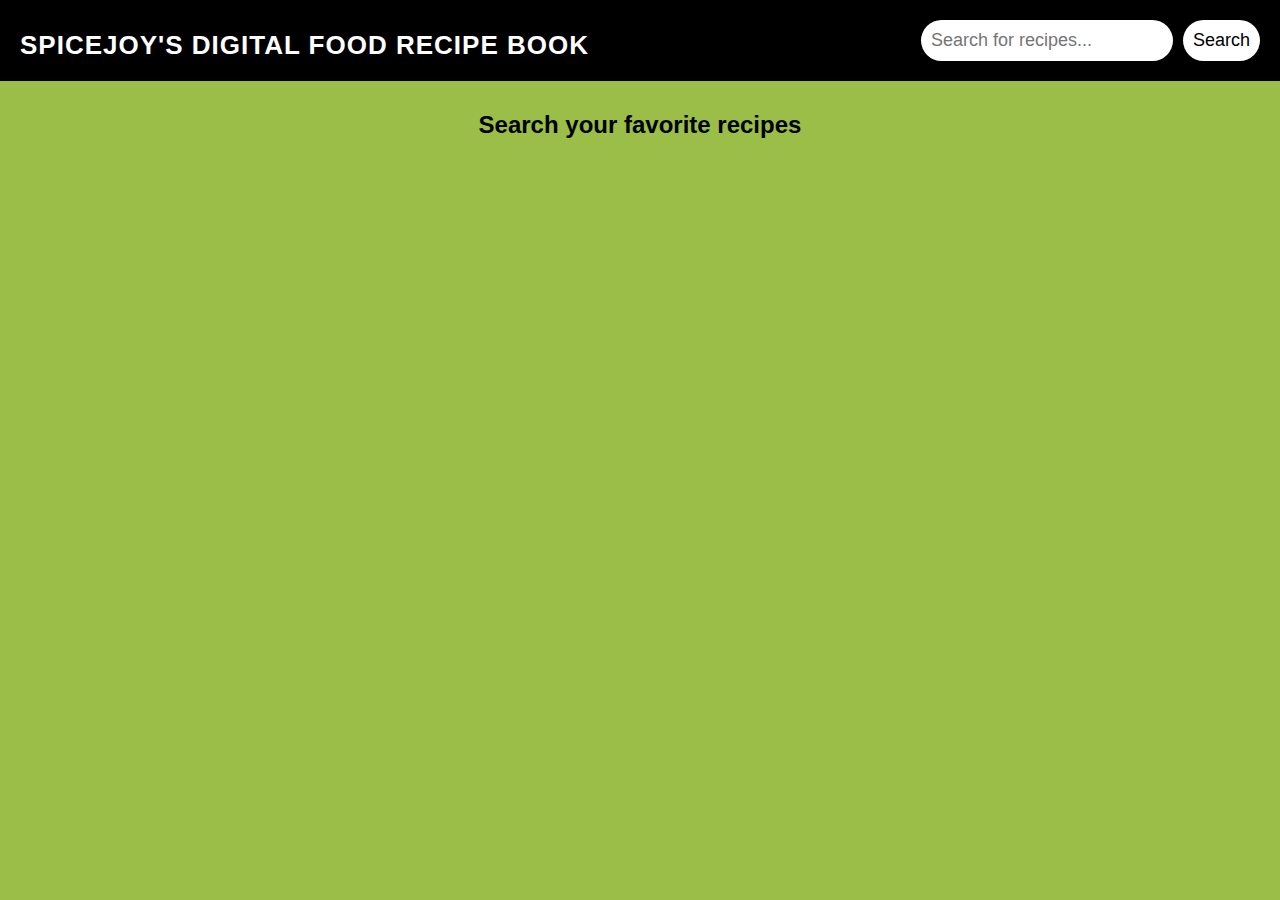
<file: index.html>
<!DOCTYPE html>
<html lang="en">
<head>
    <meta charset="UTF-8">
    <meta name="viewport" content="width=device-width, initial-scale=1.0">
    <link rel="stylesheet" href="style.css">
    <link rel="stylesheet" href="https://cdnjs.cloudflare.com/ajax/libs/font-awesome/6.4.2/css/all.min.css">
    <title>Digital Recipe Book</title>
</head>
<body>
   <header>
    <nav>
        <h1> SPICEJOY'S DIGITAL FOOD RECIPE BOOK</h1>
        <form ><input type="text" class="searchBox"placeholder="Search for recipes..." >
            <button type="submit" class="searchBtn">Search</button>
        </form>
        
    </nav>
   </header> 
   <main>
    <section>
        <div class="recipe-container">
            <h2 style="color:black;">Search your favorite recipes</h2>
        </div>
        <div class="recipe-details">
            <button type="submit" class="recipe-close-btn"> <i class="fas fa-times"></i></button>
           <div class="recipe-details-content"></div>
        </div>
    </section>
   </main>
   <script src="script.js"></script>
</body>
</html>
</file>
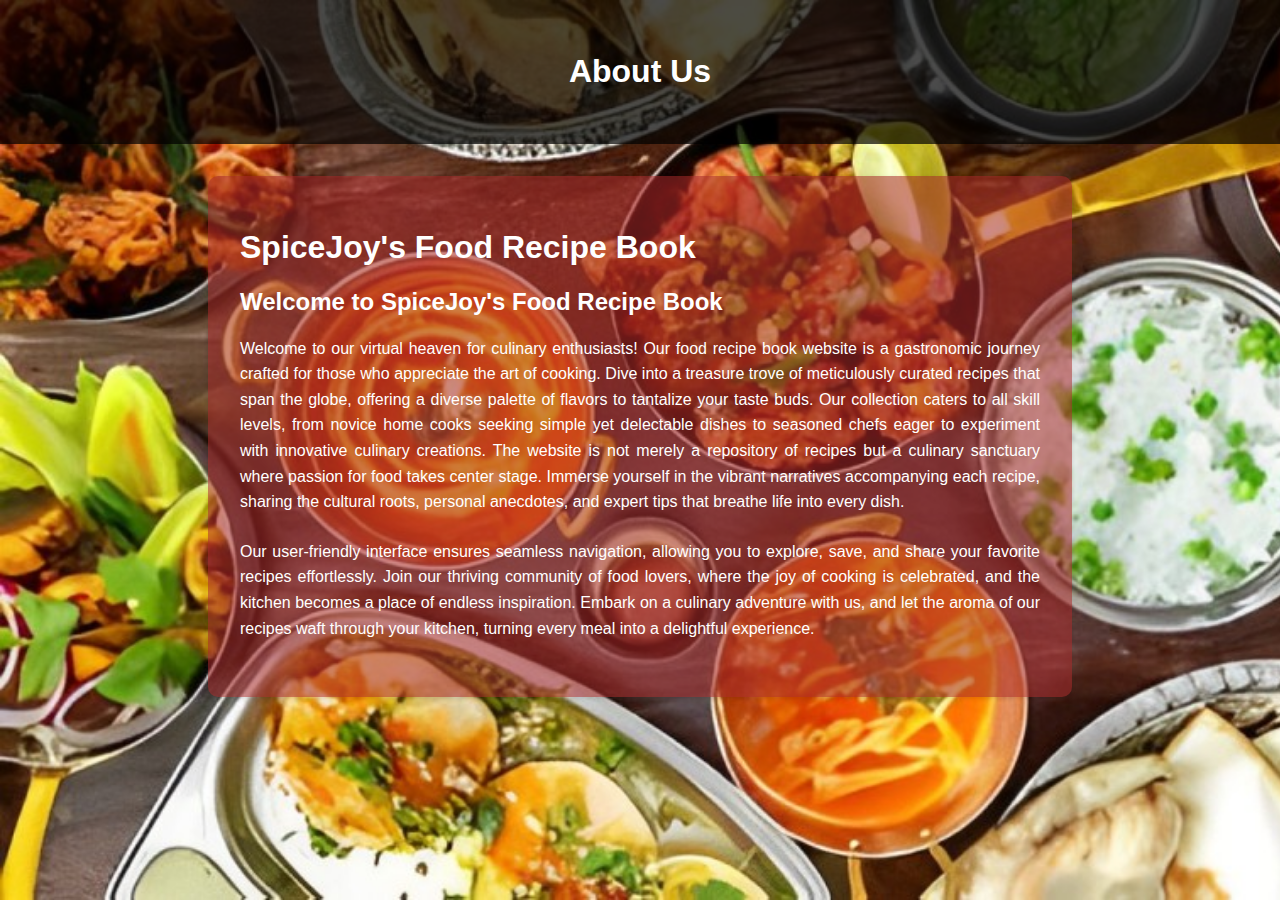
<file: about.html>
<!DOCTYPE html>
<html lang="en">
<head>
  <meta charset="UTF-8">
  <meta name="viewport" content="width=device-width, initial-scale=1.0">
  <title></title>
  <style>
    body {
      font-family: Arial, sans-serif;
      margin: 0;
      padding: 0;
      background-image: url('background\ \(1\).jpeg');
      background-size: cover;
      background-repeat: no-repeat;
      background-attachment: fixed;
      
    }
    header {
      background-color: rgba(0, 0, 0, 0.7);
      color: #fff;
      text-align: center;
      padding: 2rem 0;
    }
    .container {
      max-width: 800px;
      margin: 2rem auto;
      padding: 2rem;
      box-shadow: 0 2px 4px rgba(0, 0, 0, 0.1);
      border-radius: 10px;
      background-color:rgba(165, 42, 42, 0.548);
      color: white;
    }
    .about-text {
      line-height: 1.6;
      text-align: justify;
      margin-bottom: 1.5rem;
    }
  </style>
</head>
<body>
  <header>
    <h1>About Us</h1>
  </header>
  <div class="container">
    <h1>SpiceJoy's Food Recipe Book</h1>
    <h2>Welcome to SpiceJoy's Food Recipe Book </h2>
    <p class="about-text">
        Welcome to our virtual heaven for culinary enthusiasts! Our food recipe book website is a gastronomic journey crafted for those who appreciate the art of cooking. Dive into a treasure trove of meticulously curated recipes that span the globe, offering a diverse palette of flavors to tantalize your taste buds. Our collection caters to all skill levels, from novice home cooks seeking simple yet delectable dishes to seasoned chefs eager to experiment with innovative culinary creations. The website is not merely a repository of recipes but a culinary sanctuary where passion for food takes center stage. Immerse yourself in the vibrant narratives accompanying each recipe, sharing the cultural roots, personal anecdotes, and expert tips that breathe life into every dish. 
    </p>
    <p class="about-text">
        Our user-friendly interface ensures seamless navigation, allowing you to explore, save, and share your favorite recipes effortlessly. Join our thriving community of food lovers, where the joy of cooking is celebrated, and the kitchen becomes a place of endless inspiration. Embark on a culinary adventure with us, and let the aroma of our recipes waft through your kitchen, turning every meal into a delightful experience.
    </p>
    
  </div>
</body>
</html
</file>
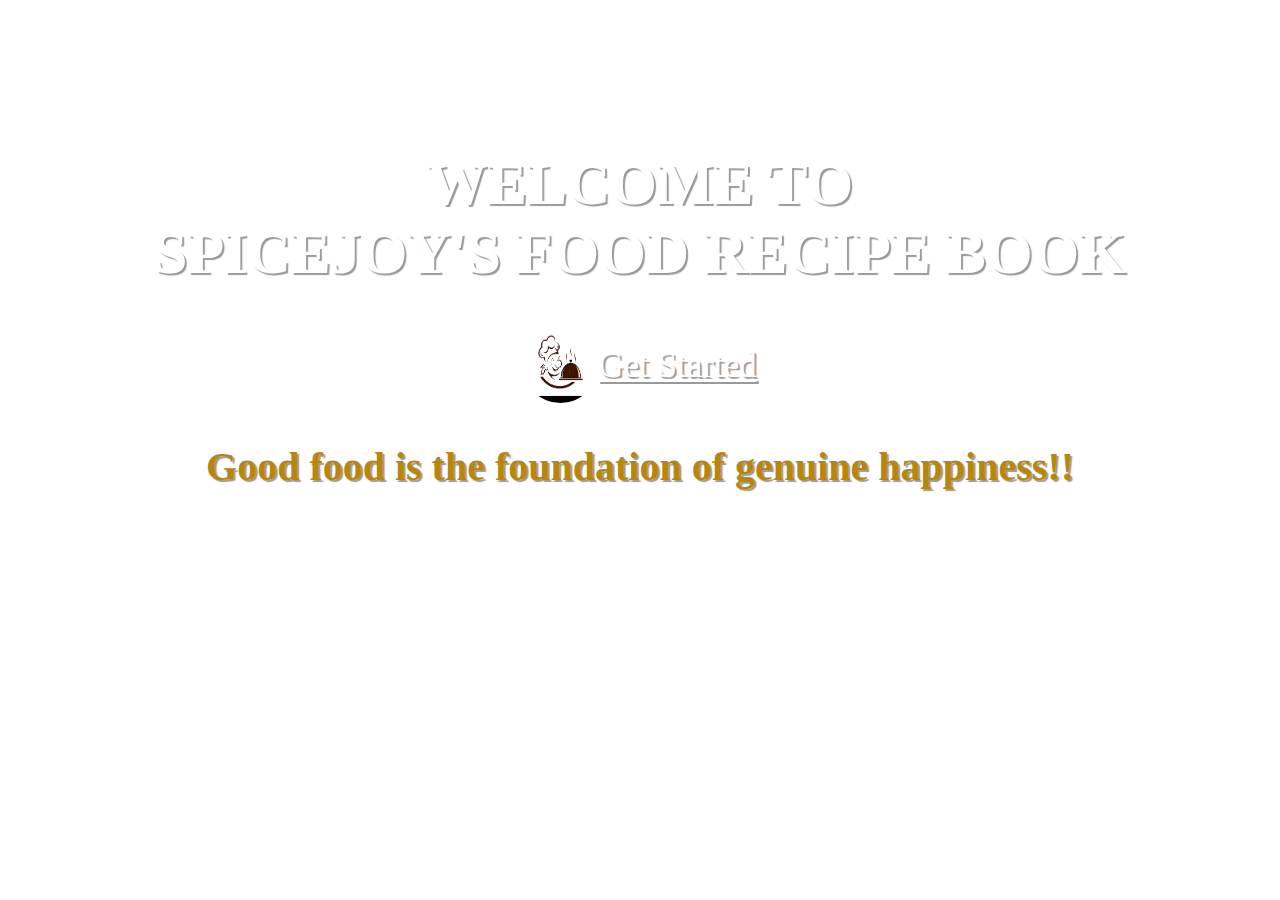
<file: welcome.html>
<!DOCTYPE html>
<html lang="en">
<head>
    <meta charset="UTF-8">
    <meta name="viewport" content="width=device-width, initial-scale=1.0">
    <title>Digital Recipe Book</title>
    <style>
        body{
            background-image: url("https://media.istockphoto.com/id/1257465150/photo/pumpkin-pasta-with-mushroom-and-hazelnuts.jpg?s=612x612&w=0&k=20&c=rozWFmBqj7qHIdLpe8cAuHji-KHmXFQfPcXS6svXSic=");
            background-repeat: no-repeat;
            background-size: cover;
           background-blend-mode: color;
            color:white;
            text-shadow:black;
            text-align: center;
        }
        h1{
            margin-top: 150px;
            font-size: 60px;
            font-family: cursive;
            text-shadow: 2px 2px 1px rgba(0,0,0,0.4);
        }
        a{
            color: white;
            font-size: 35px;
            text-shadow: 2px 2px 1px rgba(0,0,0,0.4);
        }
        img{
            width: 75px;
            height: 75px;
            border-radius: 100%;
          align-content: center;
          
         
        }
       div{
        display: flex;
        justify-content: center;
        align-items: center;
        
       }
       p{
        font-family:cursive;
        font-weight: bolder;
        color:darkgoldenrod;
        font-size: 40px;
        text-shadow: 2px 2px 1px rgba(0,0,0,0.4);
       }
    </style>
</head>
<body>
   
    <h1 style="text-align: center;">WELCOME TO <br>SPICEJOY'S FOOD RECIPE BOOK</h1>
    
    <div><img src="chef.png" alt="">
    <a href="home.html">Get Started</a>
</div>
<p >Good food is the foundation of genuine happiness!! </p>
</body>
</html>
</file>
<file: style.css>
*{
    margin: 0;
    padding: 0;
    box-sizing: border-box;
    font-family: Verdana, Geneva, Tahoma, sans-serif;
}
body{
    background-color: rgb(154, 190, 71);
    color: white;
}
header nav{
    background-color: black;
    padding:20px ;
    display: flex;
    justify-content: space-between;
    align-items: center;
    z-index: 1;
}
header nav h1{
    padding-top: 10px;
    font-size:26px ;
    font-weight:700 ;
    letter-spacing:1px ;
    text-transform: uppercase;
}
header nav form{
    display: flex;
    justify-content: center;
}
form input[type="text"]{
    flex-grow: 1;
    margin-right: 10px;

}
form input[type="text"],button[type="submit"]{
 border: none;
 border-radius:40px ;
 padding:10px ;
 font-size:18px ;

}
form button[type="submit"]{
    background-color: white;
    color: black;
    cursor: pointer;
    transition: background-color 0.2s ease-in-out;
}
form button[type="submit"]:hover,.recipe button:hover,.recipe-close-btn:hover{
    background-color: yellow
}
/* main section */
.recipe-container{
    text-align:center ;
    margin-top: 20px;
    display: grid;
    grid-template-columns: repeat(auto-fit,minmax(300px,1fr));
    grid-gap: 40px;
    width: 80%;
    margin: 10px auto;
    padding: 20px;
    place-items: center;
}
.recipe{
    background-color: #fff;
    display: flex;
    flex-direction: column;
    color: black;
    border-radius: 6px;
    cursor: pointer;
    box-shadow: 0 5px 10px rgba(78,73,73,0.1) -5px -5px 10px rgba(34,34,34,0.5);
    max-width: 350px;
    transition:transform 0.3s ease-in-out ;

}

.recipe:hover{

    transform: scale(1.02);
}
.recipe img{
    max-height: 300px;
 
}
.recipe h3{
    font-size: 24px;
    margin-block: 5px;
}
.recipe p{
    font-size: 20px;
    color: #4a4a4a;
    margin: 5px 0;
}
.recipe span{
font-weight: 600;
}
.recipe button{
    border-radius:5px ;
    cursor:pointer ;
    padding: 10px;
    font-size:20px ;
    font-weight:600 ;
    border: none;
    margin:18px auto ;
    background-color: #f44336;
    color: azure;
}
/* recipe details */
.recipe-details{
    display: none;
    position: fixed;
    top: 50%;
    left: 50%;
    transform: translate(-50%,-50%);
    background-color: #694c2f ;
    -webkit-transform: translate(-50%,-50%);
    border-radius:12px ;
    width: 40%;
    height: 60%;
    font-size:20px ;
overflow-y: scroll;
    transition: all 0.5s ease-in-out;

}
.recipe-details-content{
    padding: 30px;
}
.recipeName{

    text-align:center ;
    text-decoration:underline ;
    text-transform:uppercase ;
    margin-bottom: 10px;
}
.ingredientList li{
    margin-left: 20px;
    margin-top: 10px;
}

.recipeInstructions p{

    line-height: 30px;
    white-space: pre-line;
}

.recipeName,.ingredientList,.recipeInstructions{

    margin-bottom: 20px;
}
.recipe-close-btn{

    border: none;
    border-radius:40px ;
    padding:8px ;
    font-size:18px ;
    background-color: black;
    color: white;
    position: absolute;
    top:20px ;
    right:20px ;
    width: 30px;
    height: 30px;
    display: flex;
    justify-content: center;
    align-items: center;
}
/* adding recipe details */

.recipe-details::-webkit-scrollbar{
    width: 10px;
}

.recipe-details::-webkit-scrollbar-thumb{
    background-color: #b5b5ba;
    border-radius:16px ;
    --webkit-border-radius:16px ;
}
body::-webkit-scrollbar{
    width: 16px;
}

body::-webkit-scrollbar-thumb{
    background: #a1a1a1;
    
}
body::-webkit-scrollbar-track{
    background: #ebebeb;
}
/* responsive code */
@media screen and(max-width:600px) {
    header nav{
        flex-direction: column;
    }
   header nav{
    width: 80%;
    margin-top: 20px;
   } 
}
</file>
